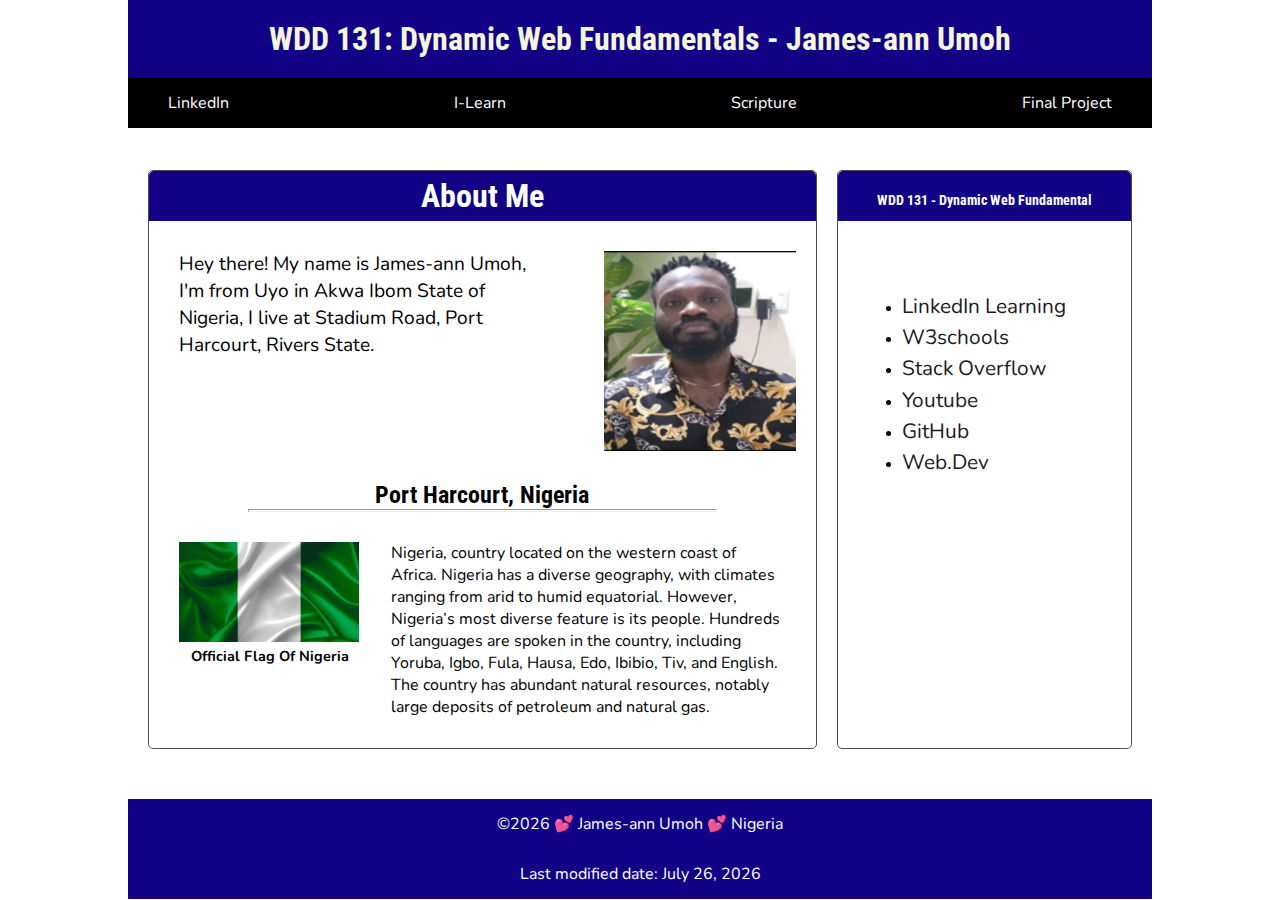
<file: index.html>
<!DOCTYPE html>
<html lang="en">
<head>
    <meta charset="UTF-8">
    <meta name="viewport" content="width=device-width, initial-scale=1.0">
    <meta name="author" content="James-ann Umoh">
    <meta name="description" content="First week assignment on WDD 131 Dynamic Web Fundamentals">
    <link rel="stylesheet" href="styles/base.css">
    <title>WDD 131 - Dynamic Web Fundamentals - James-ann Umoh</title>
</head>
<body>
    <header>
        <h1>WDD 131: Dynamic Web Fundamentals - James-ann Umoh</h1>
        <nav>
            <ul>
                <li><a href="https://www.linkedin.com">LinkedIn </a></li>
                <li><a href="https://byui.instructure.com/">I-Learn </a></li>
                <li><a href="https://www.churchofjesuschrist.org/study/scriptures">Scripture</a></li>
                <li><a href="#">Final Project </a></li>
            </ul>
        </nav>
    </header>
    <main>
        <section class="card">
            <h1>About Me</h1>
            <div class="my-info">
                <p class="paragraph">Hey there! My name is James-ann Umoh, I'm from Uyo in Akwa Ibom State of Nigeria, I live at Stadium Road, Port Harcourt, Rivers State.</p>
                <img src="images/aboutme.jpeg" alt="My Picture">
            </div>

            <h2>Port Harcourt, Nigeria</h2>
            <hr>
            <div class="country-info">
                <div class="flag">
                    <img src="images/nigerianflag.jpg" alt="Official Nigerian Flag">
                    <h2>Official Flag Of Nigeria</h2>
                </div>
                <p>Nigeria, country located on the western coast of Africa. Nigeria has a diverse geography, with climates ranging from arid to humid equatorial. However, Nigeria’s most diverse feature is its people. Hundreds of languages are spoken in the country, including Yoruba, Igbo, Fula, Hausa, Edo, Ibibio, Tiv, and English. The country has abundant natural resources, notably large deposits of petroleum and natural gas. </p>
            </div>
        </section>
        <section class="card">
            <h1 class="second-h1">WDD 131 - Dynamic Web Fundamental
        </h1>
            <div class="resources">
                <ul>
                    <li><a href="https://www.linkedin.com/learning">LinkedIn Learning</a></li>
                    <li><a href="https://www.w3schools.com/">W3schools</a></li>
                    <li><a href="https://stackoverflow.com/">Stack Overflow</a></li>
                    <li><a href="https://www.youtube.com">Youtube</a></li>
                    <li><a href="https://www.github.com">GitHub</a></li>
                    <li><a href="https://web.dev">Web.Dev</a></li>
                </ul>
            </div>
        </section>
    </main>

    <footer>
        <p>&copy;<span id="currentyear"> </span> 💕 James-ann Umoh 💕 Nigeria</p>
        <p id="lastmodified"></p>
        <script defer src="scripts/getdates.js"></script>
    </footer>
</body>
</html>
</file>
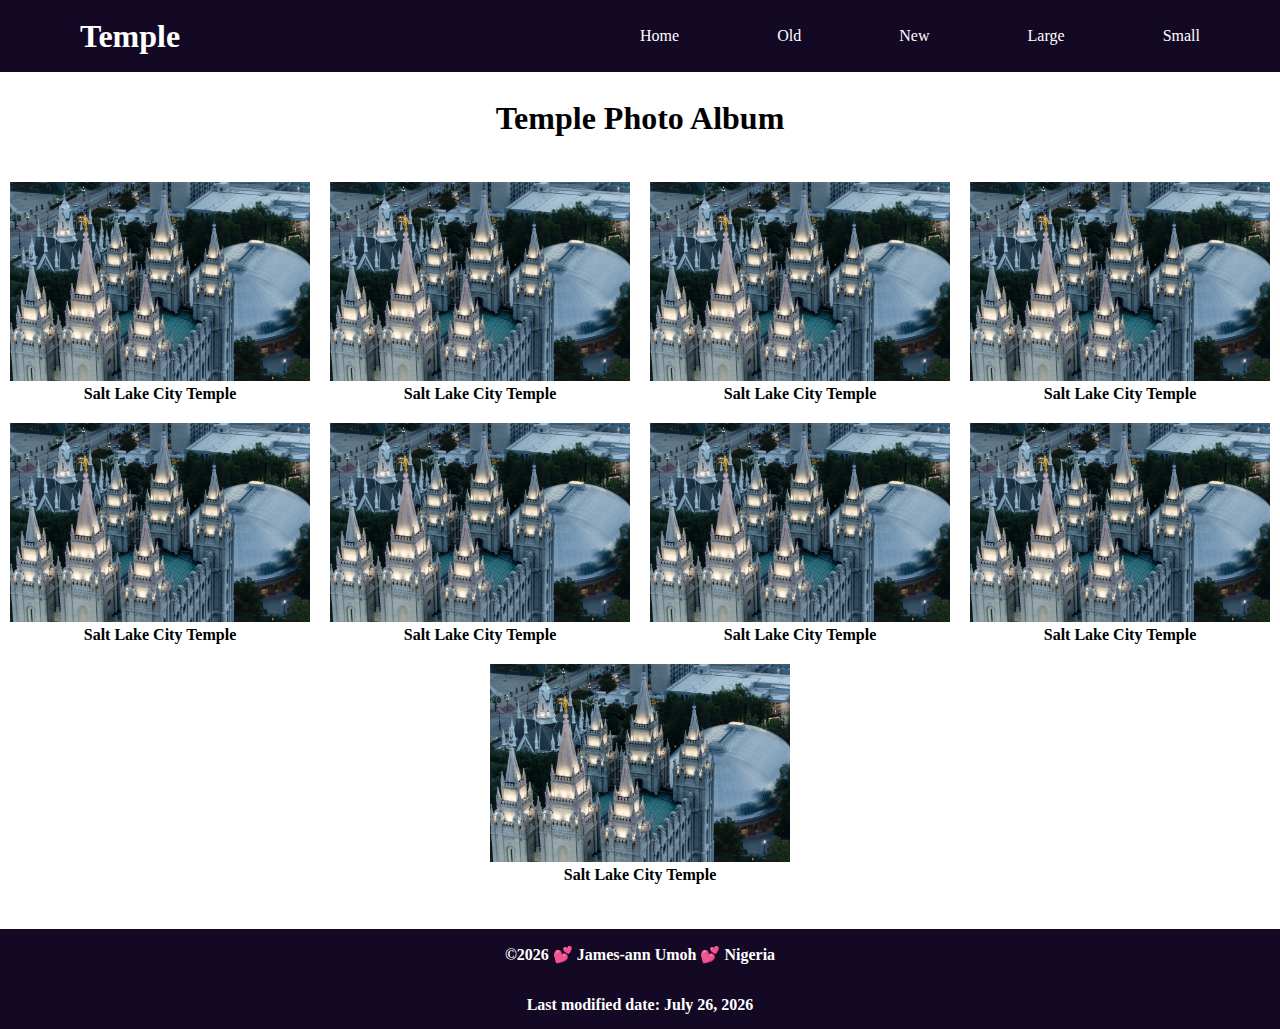
<file: temples.html>
<!DOCTYPE html>
<html lang="en">
<head>
    <meta charset="UTF-8">
    <meta name="viewport" content="width=device-width, initial-scale=1.0">
    <title>Temple Photo Album</title>
    
    <link rel="stylesheet" href="styles/temples-large.css">
    <link rel="stylesheet" href="styles/temples.css">
    <script defer src="scripts/getdates.js"></script>
    <script defer src="scripts/temples.js"></script>
    <meta name="author" content="James-ann Umoh">
    <meta name="description" content="Temple Album gallery for wdd 131 week two">
</head>
<body>
    <header>
        <nav class="nav-bar">
            <h1 class="title">Temple</h1>
            <ul class="nav-menu">
                <li class="nav-item"><a href="" class="nav-link">Home</a></li>
                <li class="nav-item"><a href="" class="nav-link">Old</a></li>
                <li class="nav-item"><a href="" class="nav-link">New</a></li>
                <li class="nav-item"><a href="" class="nav-link">Large</a></li>
                <li class="nav-item"><a href="" class="nav-link">Small</a></li>
            </ul>
            <div class="hamburger">
                <span class="bar"></span>
                <span class="bar"></span>
                <span class="bar"></span>
            </div>
        </nav>
    </header>
    <main>

        <h2>Temple Photo Album</h2>
        <div class="photos">
            <figure>
                <img src="images/temple_square_church_office_building.webp" alt="Temple">
                <figcaption>Salt Lake City Temple</figcaption>
            </figure>
            <figure>
                <img src="images/temple_square_church_office_building.webp" alt="Temple">
                <figcaption>Salt Lake City Temple</figcaption>
            </figure>
            <figure>
                <img src="images/temple_square_church_office_building.webp" alt="Temple">
                <figcaption>Salt Lake City Temple</figcaption>
            </figure>
            <figure>
                <img src="images/temple_square_church_office_building.webp" alt="Temple">
                <figcaption>Salt Lake City Temple</figcaption>
            </figure>
            <figure>
                <img src="images/temple_square_church_office_building.webp" alt="Temple">
                <figcaption>Salt Lake City Temple</figcaption>
            </figure>
            <figure>
                <img src="images/temple_square_church_office_building.webp" alt="Temple">
                <figcaption>Salt Lake City Temple</figcaption>
            </figure>
            <figure>
                <img src="images/temple_square_church_office_building.webp" alt="Temple">
                <figcaption>Salt Lake City Temple</figcaption>
            </figure>
            <figure>
                <img src="images/temple_square_church_office_building.webp" alt="Temple">
                <figcaption>Salt Lake City Temple</figcaption>
            </figure>
            <figure>
                <img src="images/temple_square_church_office_building.webp" alt="Temple">
                <figcaption>Salt Lake City Temple</figcaption>
            </figure>
        </div>

    </main>
    <footer>
        <p>&copy;<span id="currentyear"> </span> 💕 James-ann Umoh 💕 Nigeria</p>
        <p id="lastmodified"></p>
    </footer>
</body>

</html>
</file>
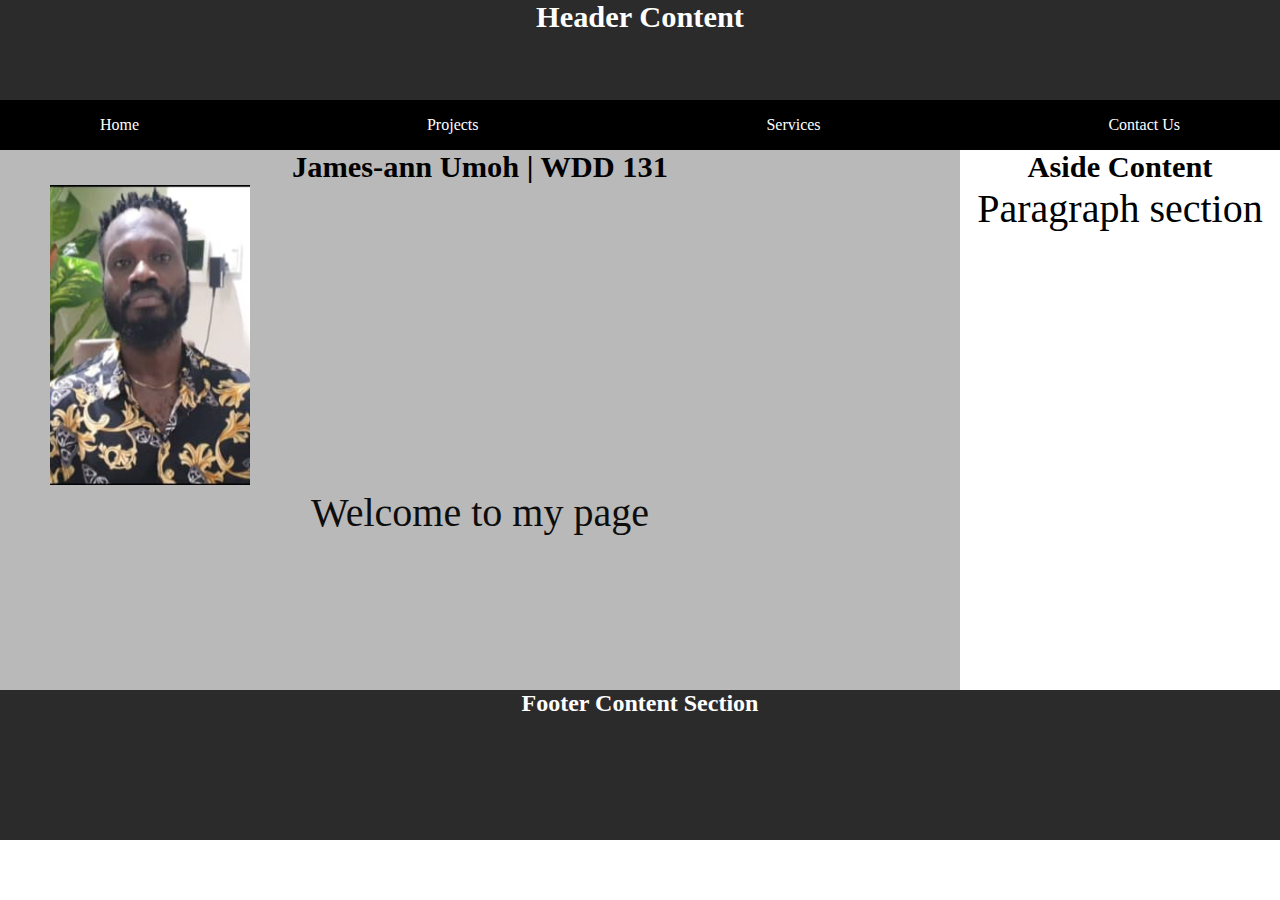
<file: week01/basic-layout.html>
<!DOCTYPE html>
<html lang="en">

<head>
    <meta charset="UTF-8">
    <meta name="viewport" content="width=device-width, initial-scale=1.0">
    <title>James-ann | WDD 131 | Home-Page</title>
    <link rel="stylesheet" href="styles/layout.css">
</head>

<body>
    <header>
        <div class="header-content">
            <h1>Header Content</h1>
        </div>
        <nav>
            <ul>
                <li><a href="">Home</a></li>
                <li><a href="">Projects</a></li>
                <li><a href="">Services</a></li>
                <li><a href="">Contact Us</a></li>
            </ul>
        </nav>
    </header>
    <main>
        <div class="main-content">
            <h1>James-ann Umoh | WDD 131</h1>
            <img src="images/aboutme.jpeg" alt="my picture">
            <p>Welcome to my page</p>
        </div>
        <div class="aside-content">
            <h1>Aside Content</h1>
            <p>Paragraph section</p>
        </div>
    </main>


    <footer>
        <h2>Footer Content Section</h2>
    </footer>
</body>

</html>
</file>
<file: styles/base.css>
@import url('https://fonts.googleapis.com/css2?family=Nunito:ital,wght@0,200..1000;1,200..1000&family=Roboto+Condensed:ital,wght@0,100..900;1,100..900&display=swap');


*{
    padding: 0;
    margin: 0;
}
body {
    width: 80%;
    margin: 0 auto;
}

.flag h2 {
    font-family: "Nunito", sans-serif;
    font-size: 0.9em;
}
h1, h2, h3 {
    font-family: "Roboto Condensed", sans-serif;
}
p, a {
    font-family: "Nunito", sans-serif;
}


header {
    width: 100%;
    height: 120px;
    background-color: #120386;
}

header h1{
    text-align: center;
    padding: 20px 0;
    color: #f5f5dc;
}

nav {
    width: 100%;
}
nav ul{
    background-color: #000000;
    height: 50px;
    display: flex;
    justify-content: space-between;
    padding: 0 40px;
}

nav a {
    line-height: 50px;
    text-decoration: none;
    color: #fff;
    display: block;
}
nav a:hover{
    color: #000000;
    background-color: #fff;
}

main {

    display: grid;
    grid-template-columns: 1fr minmax(100px, 30%);
    grid-gap: 20px;
    padding: 50px 20px;
    max-width: 100%;
}

main h1{
    height: 50px;
    width: 100%;
    background-color: #120386;
    color: #fff;
    text-align: center;
    line-height: 50px;
    border-radius: 5px 5px 0 0;
}
.second-h1 {
    font-size: 0.9em;
    height: fit-content;
    height: 50px;
    line-height: 60px;
}
.card {
    border: 1px solid #4d4d4d;
    border-radius: 5px;
}

.my-info {
    display: grid;
    grid-template-columns: 1fr minmax(100px, 30%);
    padding: 30px;
    grid-gap: 50px;
}

.my-info img{
    height: 200px;
}

.my-info p{
    line-height: 1.4;
    font-size: 1.2rem;
}
hr {
    width: 70%;
    margin: 0 auto;
    height: 1px;
}

.card h2 {
    text-align: center;
}

.country-info {
    display: grid;
    grid-template-columns: minmax(100px, 30%) 1fr;
    padding: 30px;
    grid-gap: 30px;
}
.country-infop {
    line-height: 2;
}
.flag img {
    height: 100px;
}

.resources {
    display: grid;
    place-items: center;

}
.resources ul {
    padding-top: 70px;
}
.resources li {
    
}
.resources a{
    text-decoration: none;
    font-size: 1.3rem;
    line-height: 1.5;
    color: #1b1b1b;
}

footer {
    width: 100%;
    height: 100px;
    background-color: #120386;
    display: grid;
    place-items: center;
}
footer p {
    color: #fff;


}
</file>
<file: styles/temples-large.css>
* {
	margin: 0;
	padding: 0;
	box-sizing: border-box;
}



header {
	background-color: #140925;
	position: fixed;
	width: 100%;
}
li {
	list-style: none;
}




p {
    text-align: center;
    font-weight: 800;
}
a {
	color: #fff;
	text-decoration: none;
}


.nav-bar {
	min-height: 72px;
	display: flex;
	justify-content: space-between;
	align-items: center;
	padding: 0 80px;
}

.nav-menu {
	display: flex;
	justify-content: space-between;
    width: 50%;
	align-items: center;
	
}

.title {
	font-size: 2rem;
	color: #fff;
}

figcaption {
    text-align: center;
    font-weight: 700;
}



.nav-link {
	transition: 0.2s ease;
}

a:hover {
	color: #a47bd6;
}
</file>
<file: styles/temples.css>
.hamburger {
	display: none;
	cursor: pointer;
}

.bar {
	display: block;
	width: 25px;
	height: 3px;
	margin: 5px auto;
	-webkit-transition: all 0.3s ease-in-out;
	transition: all 0.3s ease-in-out;
	background-color: #fff;
}

main h2 {
	padding-top: 100px;
	text-align: center;
	font-size: 2rem;
}

.photos {
	display: flex;
	flex-wrap: wrap;
	gap: 20px;
	width: 100%;
	justify-content: center;
	padding: 45px 0;
	

}

.photos img {
	width: 300PX;
}

figure h2 {
	text-align: center;
}
footer p {
    color: #fff;


}

footer {
    width: 100%;
    height: 100px;
    background-color: #140925;
    display: grid;
    place-items: center;
}





@media (max-width: 768px) {
	.hamburger {
		display: block;
	}
	.hamburger.active .bar:nth-child(2) {
		opacity: 0;
	}
	.hamburger.active .bar:nth-child(1) {
		transform: translateY(8px) rotate(45deg);
	}
	.hamburger.active .bar:nth-child(3) {
		transform: translateY(-8px) rotate(-45deg);
	}
	.nav-menu {
		position: fixed;
		left: -100%;
		top: 70px;
		flex-direction: column;
		background-color: #140925;
		width: 100%;
		text-align: center;
		transition: 0.3s;
	}

	.nav-item {
		margin: 16px 0;
	}

	.nav-menu.active {
		left: 0;
	}

	.nav-bar h1 {
		text-align: center;
        padding-left: 60px;
	}
	main.active {
		padding-top: 450px;
	}
}

@media (max-width: 600px){

	.photos img {
        display: block;
        margin: 0 auto;
        width: 80%;
    }
    .nav-bar h1 {
        padding-left: 90px;
    }
}
</file>
<file: week01/styles/layout.css>
* {
    margin: 0;
    padding: 0;
}

header {
    height: 150px;
    width: 100%;
    background-color: #2c2b2b;
    display: block;
}

h1 {
    color: black;
    font-size: 1.9em;
    text-align: center;
}
header h1, footer {
    color: #fff;
    text-align: center;
}
.main-content img {
    width: 200px;
    margin: 0 auto;
}
p {
    text-align: center;
    font-size: 2.5rem;
}

footer h1 {
    text-align: center;
}
main img {
    height: 300px;
    padding-left: 50px;
}
main p {
    color: #0e0d0d;
}

.aside-content h1, .aside-content p{
    color: #000000;
    text-align: center;
}

.header-content {
    height: 100px;
}

nav {
    height: 50px;
    width: 100%;
    background-color: #000000;
}

nav ul {
    display: flex;
    justify-content: space-between;
    padding: 0 100px;
}

nav a {
    text-decoration: none;
    line-height: 50px;
    color: #fff;
    display: block;
}

main {
    display: grid;
    grid-template-columns: 1fr minmax(100px, 25%);

}

.main-content {
    height: 60vh;
    background-color: #b9b9b9;
    grid-column: 1/2;
}

.aside-content {
    height: 60vh;
    background-color: #fff;
    grid-column: 2/3;
}

footer {
    height: 150px;
    width: 100%;
    background-color: #2c2b2b;
    display: block;
}
</file>
